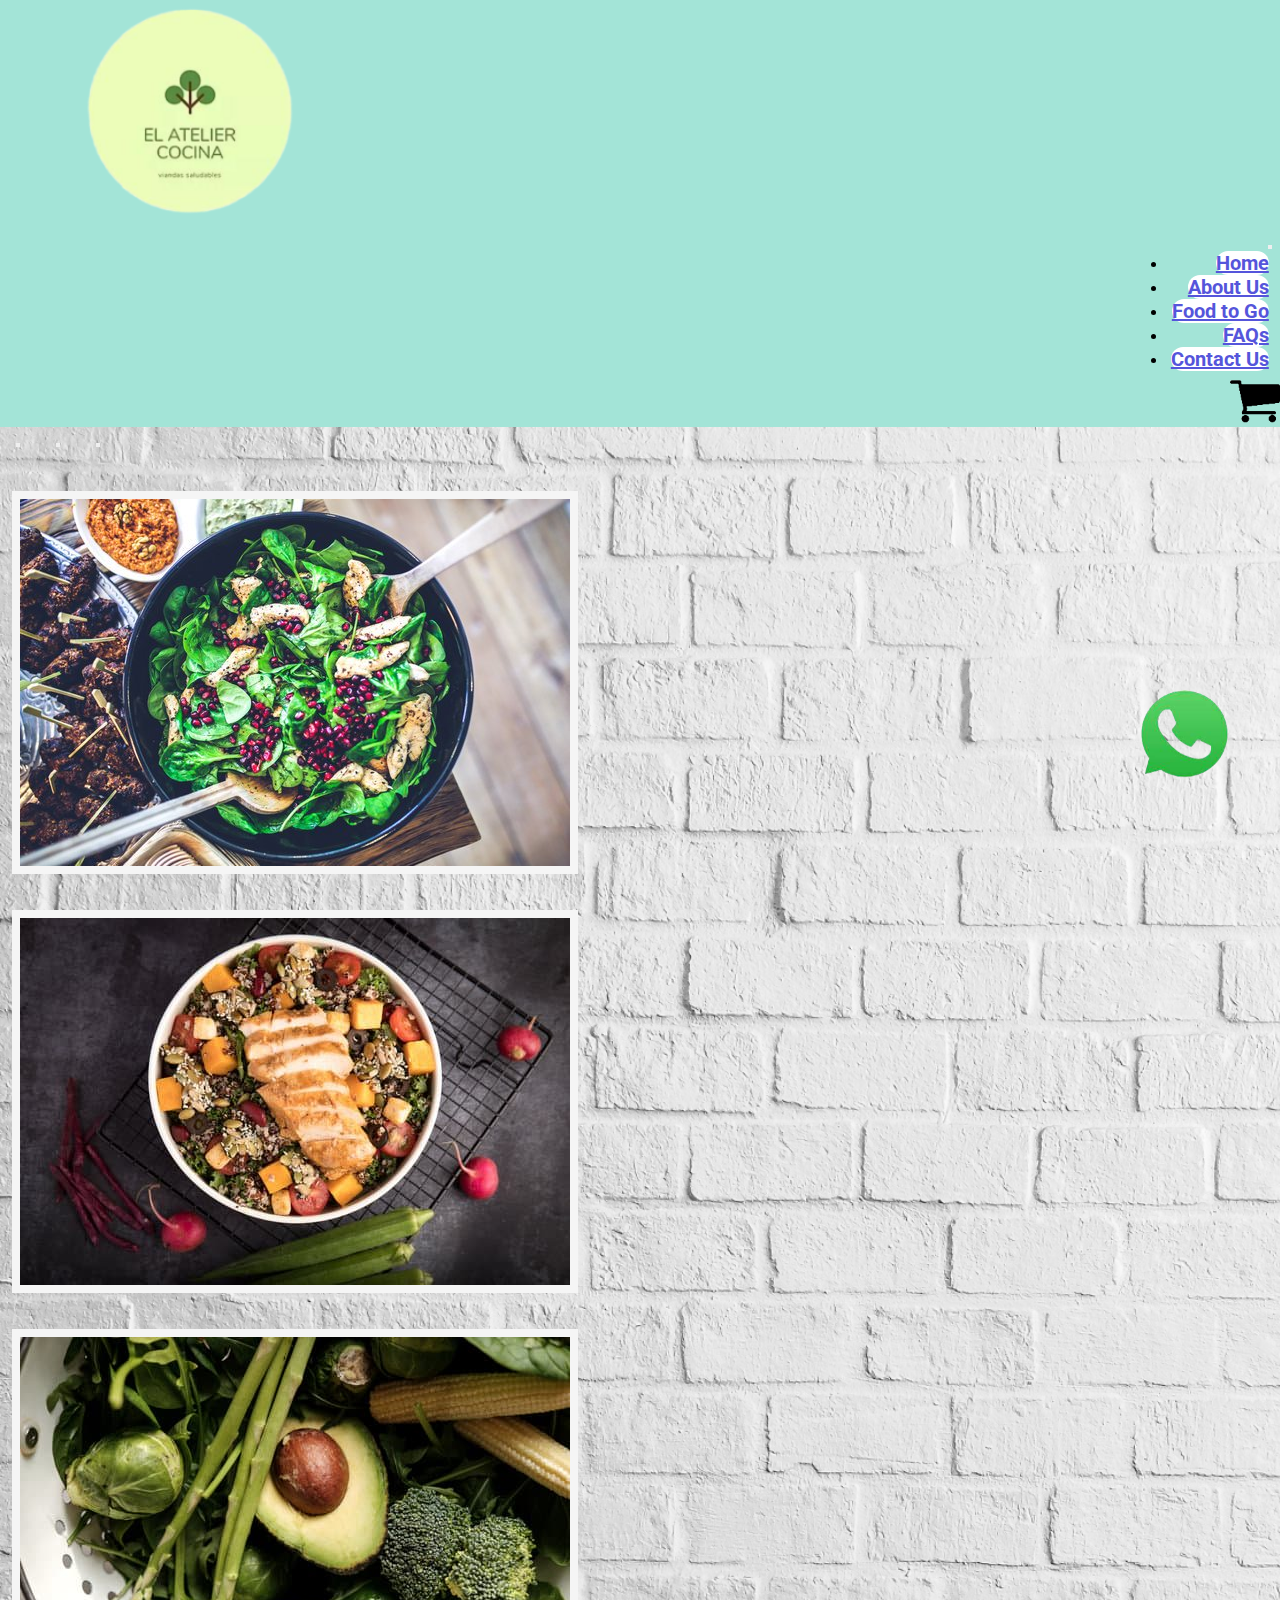
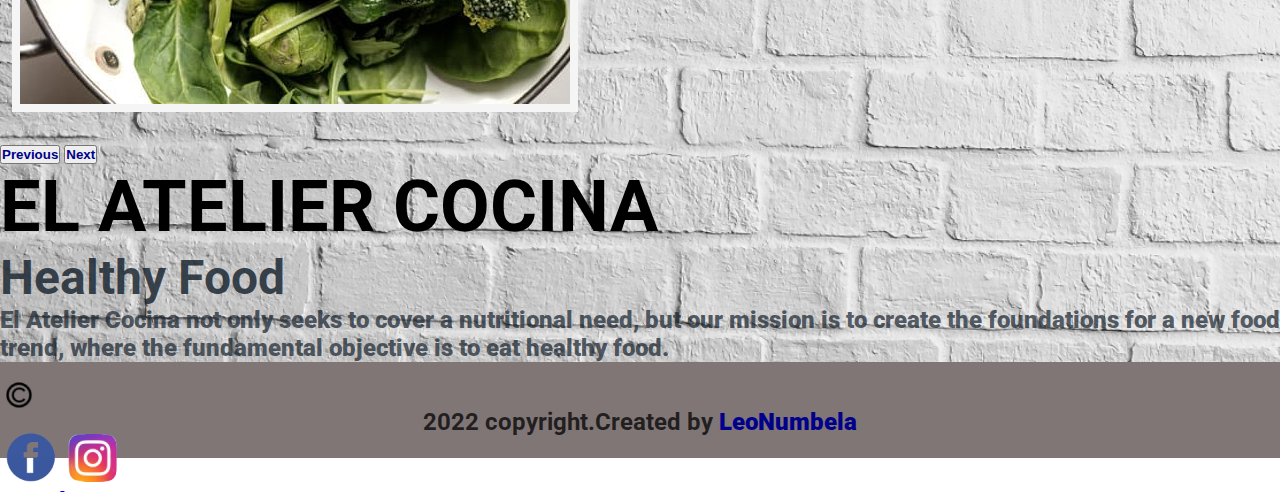
<file: index.html>
<!DOCTYPE html>
<html lang="en">
<head>
    <meta charset="UTF-8">
    <meta http-equiv="X-UA-Compatible" content="IE=edge">
    <meta name="viewport" content="width=device-width, initial-scale=1.0">

    <!--Link de bootstrap-->
    <link href="https://cdn.jsdelivr.net/npm/bootstrap@5.1.3/dist/css/bootstrap.min.css" rel="stylesheet" integrity="sha384-1BmE4kWBq78iYhFldvKuhfTAU6auU8tT94WrHftjDbrCEXSU1oBoqyl2QvZ6jIW3" crossorigin="anonymous">

    <!--link a CSS-->    
    <link rel="stylesheet" href="css/main.css ">

    <!--link de Tipografias--> 
    <link rel="preconnect" href="https://fonts.googleapis.com">
    <link rel="preconnect" href="https://fonts.gstatic.com" crossorigin>
    <link href="https://fonts.googleapis.com/css2?family=Roboto&display=swap" rel="stylesheet">

    <!--Animacion Logo-->
    <link rel="stylesheet" href="https://cdnjs.cloudflare.com/ajax/libs/animate.css/4.1.1/animate.min.css"/>

    <!--Nombre de la pestana del navegador-->
    <title>el Atelier Cocina Home</title>
</head>

<body> 
    <div class="contenedorIndex">
        
        <header>
            <!--logo de la tienda + btm al index-->
            <section class="propLogo">
                <div class="container-fluid">
                    <div class="row">
                        <a class="col-12" href="index.html">
                        <img src="img/Logo 200px.png" alt="Logo marca" class="animate__animated animate__heartBeat">
                        </a>
                    </div>
                </div>
            </section>
            <!--Menu de navegacion + stick-->
            <div class="container-fluid contenedorNavbar">
                <div class="row d-flex">
                    <div class="col-11">
                        <nav class="navbar navbar-expand-md navbar-light menuHeader">
                            <button class="navbar-toggler" type="button" data-bs-toggle="collapse" data-bs-target="#navbarSupportedContent" aria-controls="navbarSupportedContent" aria-expanded="false" aria-label="Toggle navigation">
                                <span class="navbar-toggler-icon"></span>
                            </button>
                            <div class="collapse navbar-collapse" id="navbarSupportedContent">
                                <ul class="navbar-nav col-md-12">
                                    <li class="nav-item ">
                                        <a class="nav-link active" aria-current="page" href="index.html">Home</a>
                                    </li>
                                    <li class="nav-item">
                                        <a class="nav-link active" aria-current="page" href="pages/aboutUs.html">About Us</a>
                                    </li>
                                    </li>
                                    <li class="nav-item">
                                        <a class="nav-link active" aria-current="page" href="pages/foodToGo.html">Food to Go</a>
                                    </li>
                                    <li class="nav-item">
                                        <a class="nav-link active" aria-current="page" href="pages/faq.html">FAQs</a>
                                    </li>
                                    <li class="nav-item">
                                        <a class="nav-link active" aria-current="page" href="pages/contacUs.html">Contact Us</a>
                                    </li>
                                </ul>
                            </div>
                        </nav>
                    </div>  
                    <!--carrito de compras-->
                    <div class="col-1 headerChart d-flex">  
                        <img src="img/Cart-black-75px-transformed.png" alt="carrito de compras" >
                    </div>
                </div>
            </div> 
        </header>
    
        <main>
            <div class="contMainIndex"> 
                <section>
                    <!-- nuevo carrusel bootstrap-->
                    <div id="carouselExampleIndicators" class="carousel slide" data-bs-ride="carousel">
                        <div class="carousel-indicators">
                            <button type="button" data-bs-target="#carouselExampleIndicators" data-bs-slide-to="0" class="active" aria-current="true" aria-label="Slide 1"></button>
                            <button type="button" data-bs-target="#carouselExampleIndicators" data-bs-slide-to="1" aria-label="Slide 2"></button>
                            <button type="button" data-bs-target="#carouselExampleIndicators" data-bs-slide-to="2" aria-label="Slide 3"></button>
                        </div>
                        <div class="d-flex justify-content-center">
                            <div class="carousel-inner contenedorCarrusel">
                                <div class="carousel-item active" data-bs-interval="3000">
                                    <img src="img/carrusel A.jpg" class="d-block w-100" alt="desayuno saludable">
                                </div>
                                <div class="carousel-item" data-bs-interval="3000">
                                    <img src="img/carrusel b.jpg" class="d-block w-100" alt="viandas listas para retirar">
                                </div>
                                <div class="carousel-item" data-bs-interval="3000">
                                    <img src="img/carrusel c.jpg" class="d-block w-100" alt="ensalada saludable">
                                </div>
                            </div>
                        </div>
                        <button class="carousel-control-prev" type="button" data-bs-target="#carouselExampleIndicators" data-bs-slide="prev">
                            <span class="carousel-control-prev-icon" aria-hidden="true"></span>
                            <span class="visually-hidden">Previous</span>
                        </button>
                        <button class="carousel-control-next" type="button" data-bs-target="#carouselExampleIndicators" data-bs-slide="next">
                            <span class="carousel-control-next-icon" aria-hidden="true"></span>
                            <span class="visually-hidden">Next</span>
                        </button>
                    </div>                  
                </section> 
                
                <section>
                    <!--Detalle de titulo/subtitulo y texto-->
                    <div class="container-fuid text-center">
                        <div class="row propSection1">
                            <h1 class="editHead col-12 pt-1 pb-1 fw-bold">EL ATELIER COCINA</h1>
                        </div>
                        <div class="row propSection1">
                            <h2 class="editSubt col-12 pb-1 pb-3 fw-bold">Healthy Food</h2>
                        </div>
                        <div class="row propSection1">
                            <p class="editP col-6 pb-5 fw-bold text-center mx-auto">
                            El Atelier Cocina not only seeks to cover a nutritional need, but our mission is to create the foundations for a new food trend, where the fundamental objective is to eat healthy food.
                            </p>
                        </div>
                    </div>
                </section>

                <section>
                    <!--Logo Whatsapp + fixed replicado en todos los html-->
                   <div class="container-fluid">
                        <div class="row">
                            <div class="col-12 editWs">
                                <img class="wsAnime" src="img/wsap-transformed.png" alt="logo de WSap">
                            </div>
                        </div>
                   </div>
                </section>
            </div>
        </main>

        <footer class="container-fluid">
            <!--imagen derechos reservados-->    
            <div class="row">
                <div class="col-xs-12 col-md-2 footerC d-flex">  
                    <img src="img/derechos sin fondo 50px.png" alt="Logo de los derechos de autor C">
                </div>
                <!--Detalle de derechos reservados--> 
                <div class="col-xs-12 col-md-8 footerText">    
                    <h3>2022 copyright.</h3> 
                    <h3> Created by <span>LeoNumbela</span></h3> 
                </div>
                <!--Logo de las redes con enlaces absolutos-->
                <div class="col-xs-12 col-md-2 footerRedes text-center">
                    <a href="https://www.facebook.com/elateliercocina" target="blank">
                     <img class="sideF" src="img/face-transformed 75px.png" alt=" logo de facebook">
                    </a>
                    <a href="https://www.instagram.com/el_atelier_cocina" target="blank">
                     <img class="sideI" src="img/inst-transformed-75px-transformed.png" alt="logo de instagram">
                    </a>
                </div>
            </div>
        </footer> 

    </div>
    
    <!--Link de Js-->
    <script src="https://cdn.jsdelivr.net/npm/bootstrap@5.1.3/dist/js/bootstrap.bundle.min.js" integrity="sha384-ka7Sk0Gln4gmtz2MlQnikT1wXgYsOg+OMhuP+IlRH9sENBO0LRn5q+8nbTov4+1p" crossorigin="anonymous"></script>

</body>
</html>
</file>
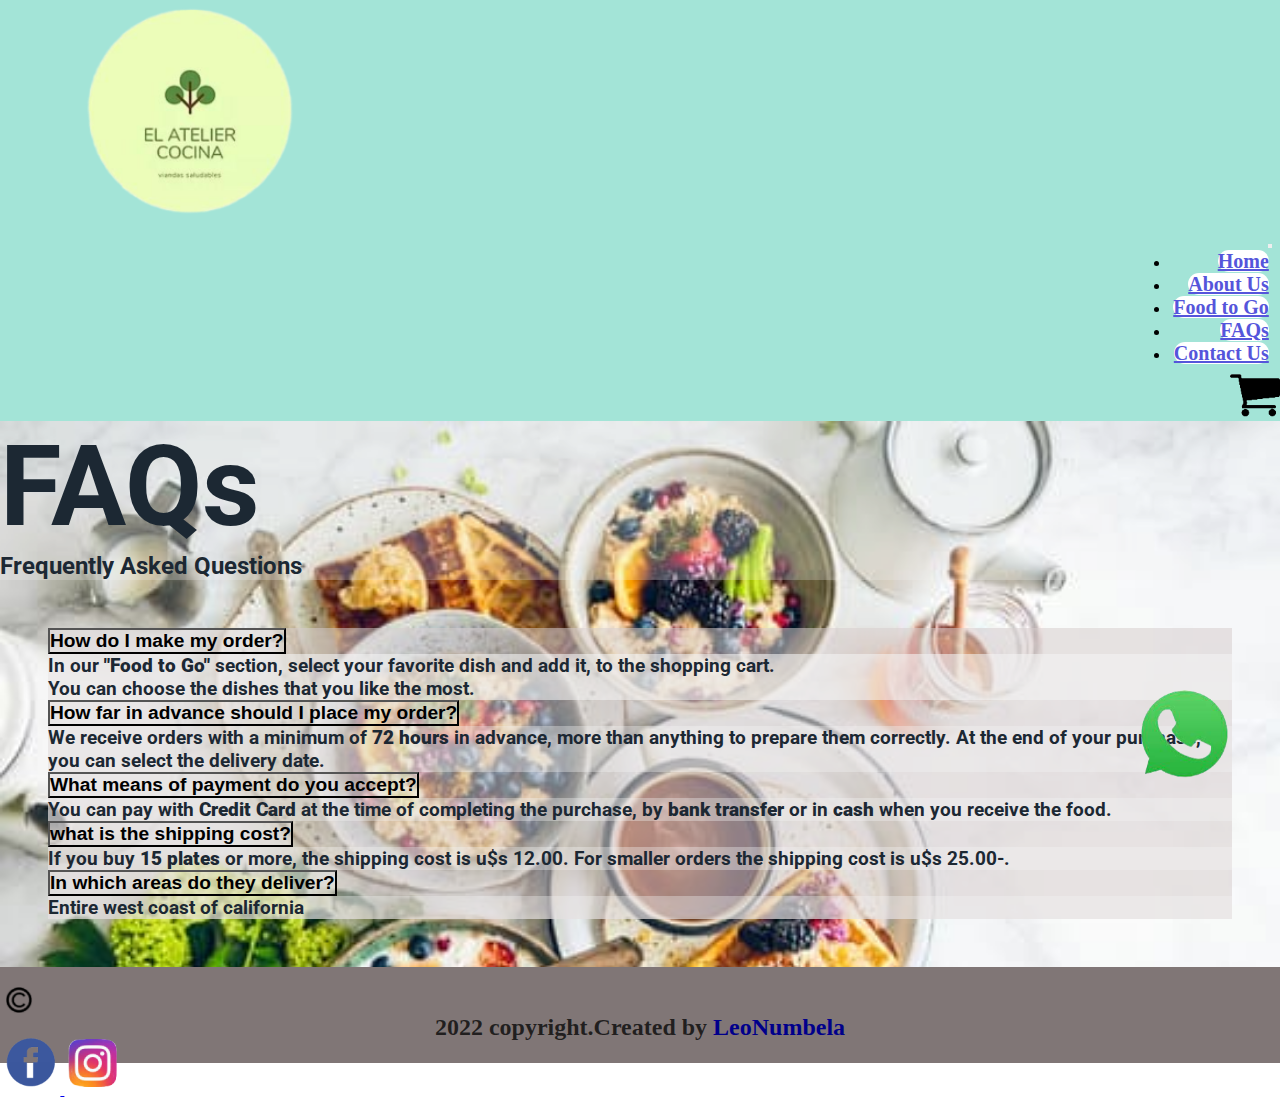
<file: pages/faq.html>
<!DOCTYPE html>
<html lang="en">
<head>
    <meta charset="UTF-8">
    <meta http-equiv="X-UA-Compatible" content="IE=edge">
    <meta name="viewport" content="width=device-width, initial-scale=1.0">

    <!--Link de bootstrap-->
    <link href="https://cdn.jsdelivr.net/npm/bootstrap@5.1.3/dist/css/bootstrap.min.css" rel="stylesheet" integrity="sha384-1BmE4kWBq78iYhFldvKuhfTAU6auU8tT94WrHftjDbrCEXSU1oBoqyl2QvZ6jIW3" crossorigin="anonymous">

    <!--Link a Css-->
    <link rel="stylesheet" href="../css/main.css">

    <!--link de Tipografias--> 
    <link rel="preconnect" href="https://fonts.googleapis.com">
    <link rel="preconnect" href="https://fonts.gstatic.com" crossorigin>
    <link href="https://fonts.googleapis.com/css2?family=Roboto&display=swap" rel="stylesheet">

    <!--Animacion Logo-->
    <link rel="stylesheet" href="https://cdnjs.cloudflare.com/ajax/libs/animate.css/4.1.1/animate.min.css"/>

    <!--Nombre de la pestana del navegador-->
    <title>FAQ</title>
</head>

<body>
    <div class="contenedorFaq">
        <header>
            <!--logo de la tienda + btm al index-->
            <section class="propLogo">
                <div class="container-fluid">
                    <div class="row">
                        <a class="col-12" href="../index.html">
                        <img src="../img/Logo 200px.png" alt="Logo marca" class="animate__animated animate__heartBeat">
                        </a>
                    </div>
                </div>
            </section>

            <!--Menu de navegacion + stick-->
            <div class="container-fluid contenedorNavbar">
                <div class="row d-flex">
                    <div class="col-11">
                        <nav class="navbar navbar-expand-md navbar-light menuHeader">
                            <button class="navbar-toggler" type="button" data-bs-toggle="collapse" data-bs-target="#navbarSupportedContent" aria-controls="navbarSupportedContent" aria-expanded="false" aria-label="Toggle navigation">
                                <span class="navbar-toggler-icon"></span>
                            </button>
                            <div class="collapse navbar-collapse" id="navbarSupportedContent">
                                <ul class="navbar-nav col-md-12">
                                    <li class="nav-item ">
                                        <a class="nav-link active" aria-current="page" href="../index.html">Home</a>
                                    </li>
                                    <li class="nav-item">
                                        <a class="nav-link active" aria-current="page" href="aboutUs.html">About Us</a>
                                    </li>
                                    </li>
                                    <li class="nav-item">
                                        <a class="nav-link active" aria-current="page" href="foodToGo.html">Food to Go</a>
                                    </li>
                                    <li class="nav-item">
                                        <a class="nav-link active" aria-current="page" href="faq.html">FAQs</a>
                                    </li>
                                    <li class="nav-item">
                                        <a class="nav-link active" aria-current="page" href="contacUs.html">Contact Us</a>
                                    </li>
                                </ul>
                            </div>
                        </nav>
                    </div>
                    <!--carrito de compras-->
                    <div class="col-1 headerChart d-flex">  
                        <img src="../img/Cart-black-75px-transformed.png" alt="carrito de compras" >
                    </div>
                </div>
            </div> 
        </header>
        
        <div class="contMainFaqs">
            <main>
                <div class="container-fluid">
                    <!--titulo cabecera -->
                    <div class="row text-center">
                        <h1 class="col-md-12 tituloFaqs fw-bold p-5">FAQs</h1>
                    </div>
                    <!--subtitulo -->
                    <div class="row text-center" >
                        <h2 class="col-md-12 subFaqs fw-bold fs-1">Frequently Asked Questions</h2>
                    </div>
                </div>
            </main> 

            <section class="section2">
                <!--preguntas Frecuentes-->
                <div. class="container-fluid mb-5">
                    <div class="row justify-content-center">
                        <div class=" col-10 col-sm-9 col-md-8">
                            
                            <div class="accordion" id="accordionExample">
                                <div class="accordion-item estilosAcordion">
                                    <h3 class="accordion-header" >
                                        <button class="accordion-button estiloTextoAcord" type="button" data-bs-toggle="collapse" data-bs-target="#collapseOne" aria-expanded="true" aria-controls="collapseOne">
                                            How do I make my order?
                                        </button>
                                    </h3>
                                    <div id="collapseOne" class="accordion-collapse collapse estiloTextoAcord"  aria-labelledby="headingOne"data-bs-parent="#accordionExample">
                                        <div class="accordion-body estiloTextoAcord">
                                        <p>In our <strong>"Food to Go"</strong> section, select your favorite dish and add it, to the shopping cart.</p>
                                        <p>You can choose the dishes that you like the most.</p>
                                        </div>
                                    </div>
                                </div>
                                <div class="accordion-item estilosAcordion">
                                    <h3 class="accordion-header" id="headingTwo">
                                        <button class="accordion-button collapsed estiloTextoAcord" type="button" data-bs-toggle="collapse" data-bs-target="#collapseTwo" aria-expanded="false" aria-controls="collapseTwo">
                                            How far in advance should I place my order?
                                        </button>
                                    </h3>
                                    <div id="collapseTwo" class="accordion-collapse collapse" aria-labelledby="headingTwo" data-bs-parent="#accordionExample">
                                        <div class="accordion-body estiloTextoAcord">
                                            <p>We receive orders with a minimum of<strong> 72 hours</strong> in advance, more than anything to prepare them correctly. At the end of your purchase, you can select the delivery date.</p>
                                        </div>
                                    </div>
                                </div>
                                <div class="accordion-item estilosAcordion">
                                    <h3 class="accordion-header" id="headingThree">
                                        <button class="accordion-button collapsed estiloTextoAcord" type="button" data-bs-toggle="collapse" data-bs-target="#collapseThree" aria-expanded="false" aria-controls="collapseThree">
                                        What means of payment do you accept?
                                        </button>
                                    </h3>
                                    <div id="collapseThree" class="accordion-collapse collapse" aria-labelledby="headingThree"data-bs-parent="#accordionExample">
                                        <div class="accordion-body estiloTextoAcord">
                                            <p> You can pay with <strong>Credit Card </strong>at the time of completing the purchase, by <strong>bank transfer</strong> or in<strong> cash </strong> when you receive the food.</p>
                                        </div>
                                    </div>
                                </div>
                                <div class="accordion-item estilosAcordion">
                                    <h3 class="accordion-header" >
                                        <button class="accordion-button estiloTextoAcord" type="button" data-bs-toggle="collapse" data-bs-target="#collapseFour" aria-expanded="true" aria-controls="collapseFour">
                                            what is the shipping cost?
                                        </button>
                                    </h3>
                                    <div id="collapseFour" class="accordion-collapse collapse"  aria-labelledby="headingFour"data-bs-parent="#accordionExample">
                                        <div class="accordion-body estiloTextoAcord">
                                        <p>If you buy <strong>15 plates</strong> or more, the shipping cost is u$s 12.00.
                                        For smaller orders the shipping cost is u$s 25.00-.</p>
                                        </div>
                                    </div>
                                </div>
                                <div class="accordion-item estilosAcordion">
                                    <h3 class="accordion-header" >
                                        <button class="accordion-button estiloTextoAcord" type="button" data-bs-toggle="collapse" data-bs-target="#collapseFive" aria-expanded="true" aria-controls="collapseFive">
                                            In which areas do they deliver?
                                        </button>
                                    </h3>
                                    <div id="collapseFive" class="accordion-collapse collapse"  aria-labelledby="headingFive"data-bs-parent="#accordionExample">
                                        <div class="accordion-body estiloTextoAcord">
                                        <p>Entire west coast of california</p>
                                        </div>
                                    </div>
                                </div>
                            </div>
                        </div>
                    </div>
                </div>
            </section>
            
            <section>
                <!--Logo Whatsapp + fixed replicado en todos los html-->
                <div class="container-fluid">
                    <div class="row">
                        <div class="col-12 editWs">
                            <img class="wsAnime" src="../img/wsap-transformed.png" alt="logo de WSap">
                        </div>
                    </div>
                </div>
            </section>
        </div>
        
        <footer class="container-fluid">
            <!--imagen derechos reservados-->    
            <div class="row">
                <div class="col-xs-12 col-md-2 footerC d-flex">  
                    <img src="../img/derechos sin fondo 50px.png" alt="Logo de los derechos de autor C">
                </div>
                <!--Detalle de derechos reservados--> 
                <div class="col-xs-12 col-md-8 footerText">    
                    <h3>2022 copyright.</h3> 
                    <h3> Created by <span>LeoNumbela</span></h3> 
                </div>
                <!--Logo de las redes con enlaces absolutos-->
                <div class="col-xs-12 col-md-2 footerRedes text-center">
                    <a href="https://www.facebook.com/elateliercocina" target="blank">
                     <img class="sideF" src="../img/face-transformed 75px.png" alt=" logo de facebook">
                    </a>
                    <a href="https://www.instagram.com/el_atelier_cocina" target="blank">
                     <img class="sideI" src="../img/inst-transformed-75px-transformed.png" alt="logo de instagram">
                    </a>
                </div>
            </div>
        </footer>
        
    </div>

    <!--Link de Js-->
    <script src="https://cdn.jsdelivr.net/npm/bootstrap@5.1.3/dist/js/bootstrap.bundle.min.js" integrity="sha384-ka7Sk0Gln4gmtz2MlQnikT1wXgYsOg+OMhuP+IlRH9sENBO0LRn5q+8nbTov4+1p" crossorigin="anonymous">
    </script>
</body>
</html>
</file>
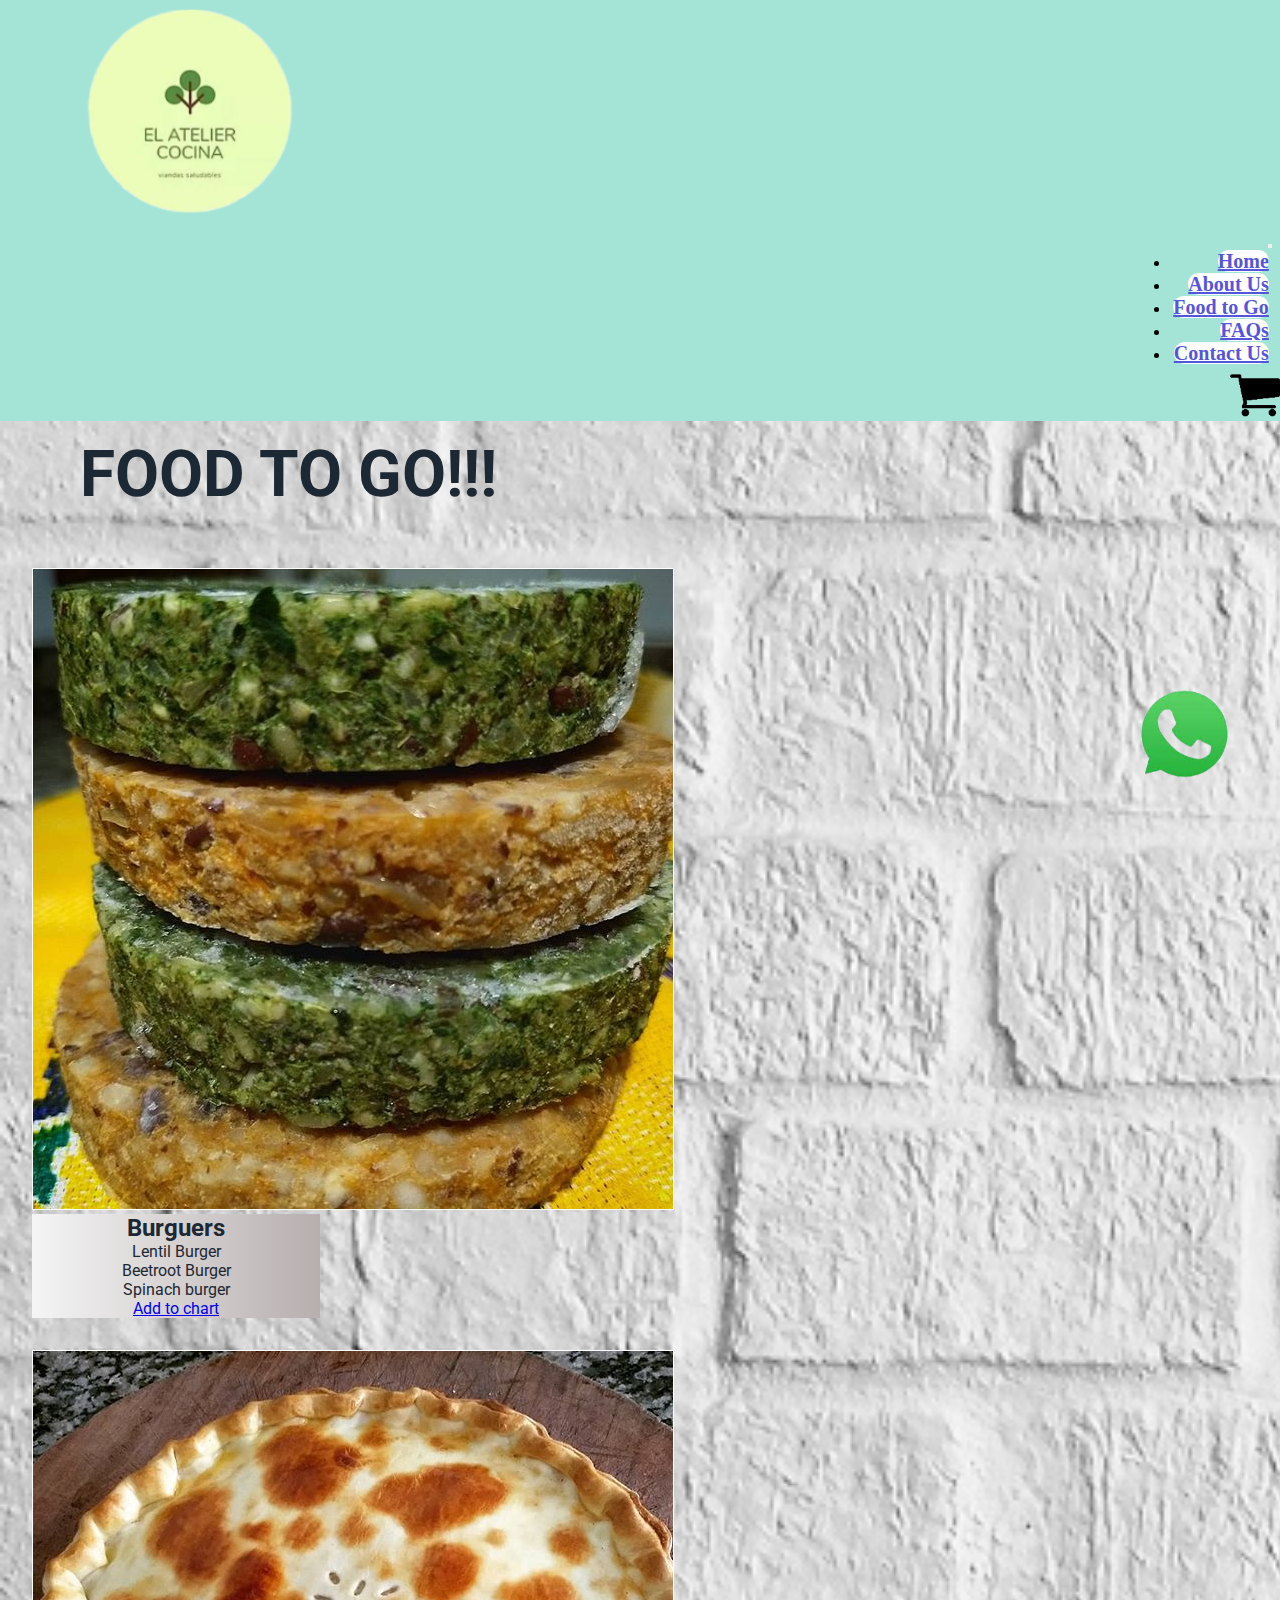
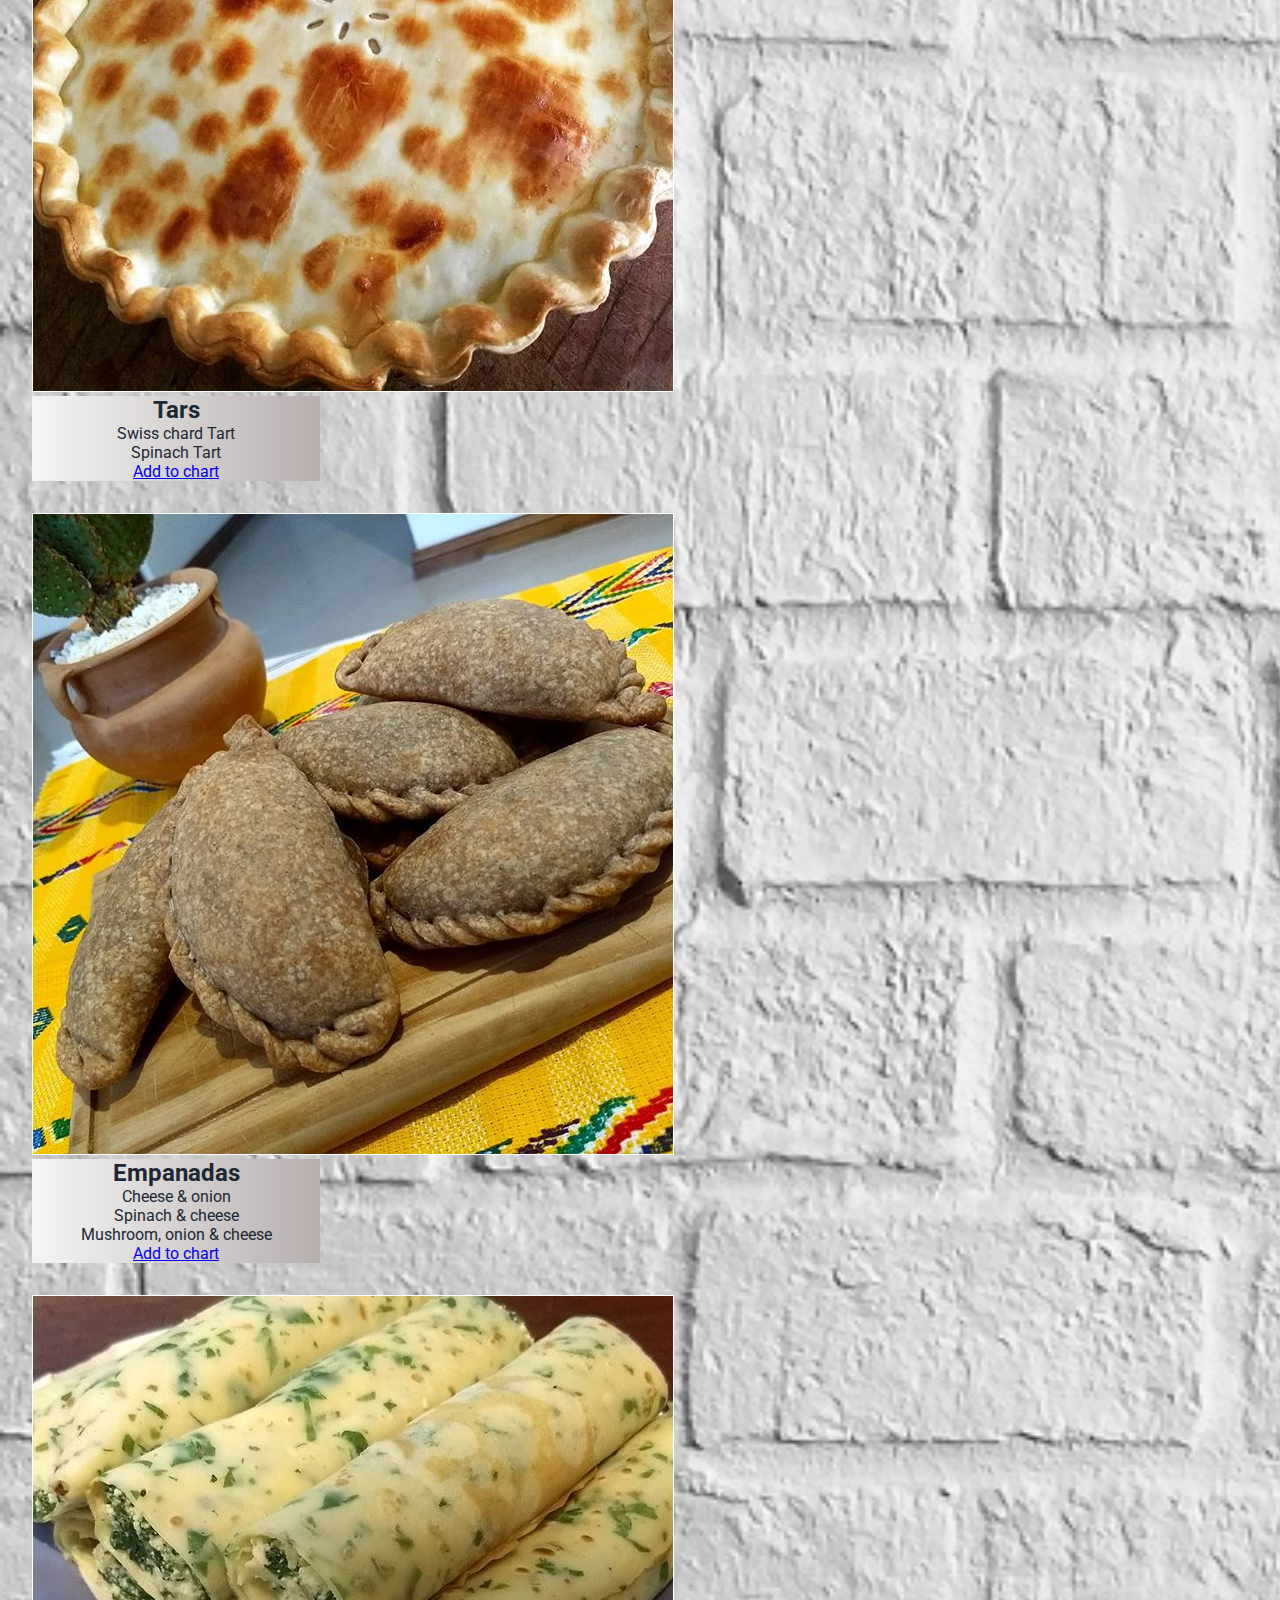
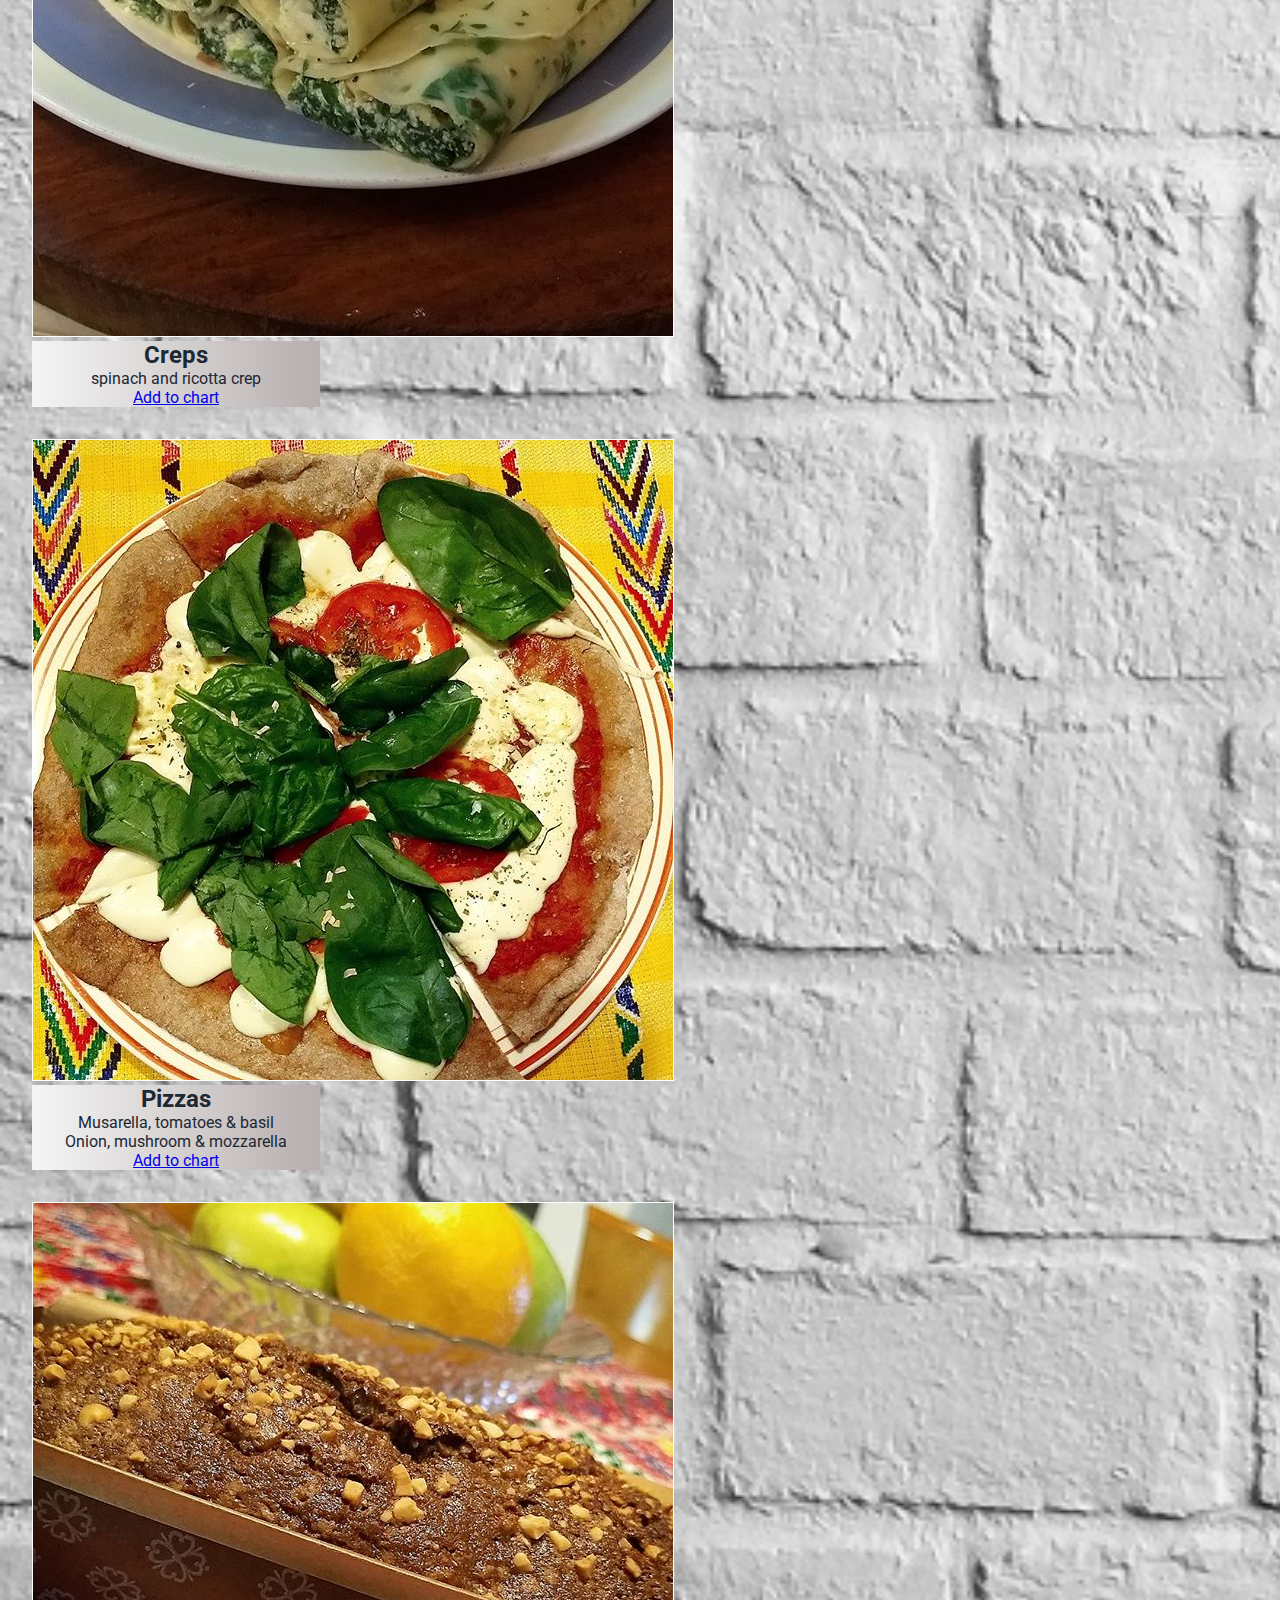
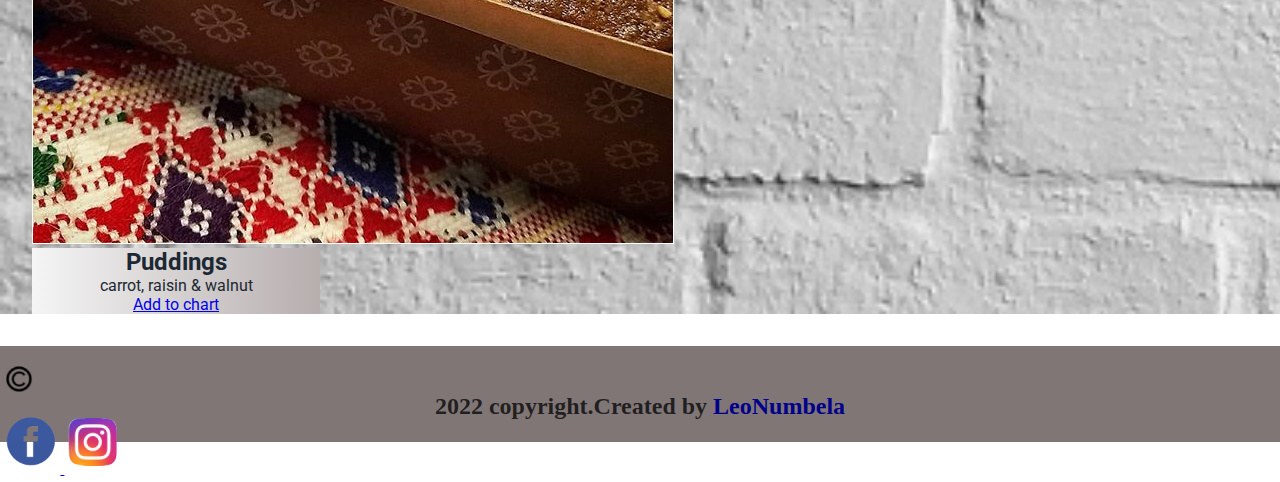
<file: pages/foodToGo.html>
<!DOCTYPE html>
<html lang="en">
<head>
    <meta charset="UTF-8">
    <meta http-equiv="X-UA-Compatible" content="IE=edge">
    <meta name="viewport" content="width=device-width, initial-scale=1.0">

    <!--Link de bootstrap-->
    <link href="https://cdn.jsdelivr.net/npm/bootstrap@5.1.3/dist/css/bootstrap.min.css" rel="stylesheet" integrity="sha384-1BmE4kWBq78iYhFldvKuhfTAU6auU8tT94WrHftjDbrCEXSU1oBoqyl2QvZ6jIW3" crossorigin="anonymous">

    <!--Link a Css-->
    <link rel="stylesheet" href="../css/main.css">

    <!--link de Tipografias--> 
    <link rel="preconnect" href="https://fonts.googleapis.com">
    <link rel="preconnect" href="https://fonts.gstatic.com" crossorigin>
    <link href="https://fonts.googleapis.com/css2?family=Roboto&display=swap" rel="stylesheet">

    <!--Animacion Logo-->
    <link rel="stylesheet" href="https://cdnjs.cloudflare.com/ajax/libs/animate.css/4.1.1/animate.min.css"/>
    
    <!--Nombre de la pestana del navegador-->
    <title>Food to Go</title>
</head>

<body>
    <div class="contenedorFtg">
        <header>
            <!--logo de la tienda + btm al index-->
            <section class="propLogo">
                <div class="container-fluid">
                    <div class="row">
                        <a class="col-12" href="../index.html">
                        <img src="../img/Logo 200px.png" alt="Logo marca" class="animate__animated animate__heartBeat">
                        </a>
                    </div>
                </div>
            </section>

            <!--Menu de navegacion + stick-->
            <div class="container-fluid contenedorNavbar">
                <div class="row d-flex">
                    <div class="col-11">
                        <nav class="navbar navbar-expand-md navbar-light menuHeader">
                            <button class="navbar-toggler" type="button" data-bs-toggle="collapse" data-bs-target="#navbarSupportedContent" aria-controls="navbarSupportedContent" aria-expanded="false" aria-label="Toggle navigation">
                                <span class="navbar-toggler-icon"></span>
                            </button>
                            <div class="collapse navbar-collapse" id="navbarSupportedContent">
                                <ul class="navbar-nav col-md-12">
                                    <li class="nav-item ">
                                        <a class="nav-link active" aria-current="page" href="../index.html">Home</a>
                                    </li>
                                    <li class="nav-item">
                                        <a class="nav-link active" aria-current="page" href="aboutUs.html">About Us</a>
                                    </li>
                                    </li>
                                    <li class="nav-item">
                                        <a class="nav-link active" aria-current="page" href="foodToGo.html">Food to Go</a>
                                    </li>
                                    <li class="nav-item">
                                        <a class="nav-link active" aria-current="page" href="faq.html">FAQs</a>
                                    </li>
                                    <li class="nav-item">
                                        <a class="nav-link active" aria-current="page" href="contacUs.html">Contact Us</a>
                                    </li>
                                </ul>
                            </div>
                        </nav>
                    </div>
                    <!--carrito de compras-->
                    <div class="col-1 headerChart d-flex">  
                        <img src="../img/Cart-black-75px-transformed.png" alt="carrito de compras" >
                    </div>
                </div>
            </div> 
        </header>
        
        <div class="contMainFtg">
            <main>
                <!--titulo cabecera -->
                <div class="container-fluid">
                    <div class="row text-center">
                        <h1 class="col-md-12 fw-bold pt-5 ps-5 tituloFtg">FOOD TO GO!!!</h1>
                    </div>
                </div>
            </main>

            <!--Nueva section cards de productos-->
            <section>
                <div class="container-fluid">
                    <div class="row  justify-content-md-evenly ubicCard" >
                        <div class="card col-4" style="width: 18rem;">
                            <img src="../img/hamburger.jpg" class="card-img-top" alt="Hamburguesas">
                            <div class="card-body estiloCard">
                                <h2 class="card-title">Burguers</h2>
                                <p class="card-text">Lentil Burger</p>
                                <p class="card-text">Beetroot Burger</p>
                                <p class="card-text">Spinach burger</p>
                                <a href="#" class="btn btn-primary">Add to chart</a>
                            </div>
                        </div>
                        <div class="card  col-4" style="width: 18rem;">
                            <img src="../img/la tarta.jpg" class="card-img-top" alt="Tartas">
                            <div class="card-body estiloCard">
                                <h2 class="card-title">Tars</h2>
                                <p class="card-text">Swiss chard Tart</p>
                                <p class="card-text">Spinach Tart</p>
                                <a href="#" class="btn btn-primary">Add to chart</a>
                            </div>
                        </div>
                        <div class="card col-4" style="width: 18rem;">
                            <img src="../img/las empanadas.jpg" class="card-img-top" alt="Empanadas de masa integral">
                            <div class="card-body estiloCard">
                                <h2 class="card-title">Empanadas</h2>
                                <p class="card-text">Cheese & onion </p>
                                <p class="card-text">Spinach & cheese </p>
                                <p class="card-text">Mushroom, onion & cheese</p>
                                <a href="#" class="btn btn-primary">Add to chart</a>
                            </div>
                        </div>
                    </div>
                
                    <div class="row justify-content-evenly ubicCard" >
                        <div class="card col-4" style="width: 18rem;">
                            <img src="../img/los creps.jpg" class="card-img-top" alt="Creps rellenos de ricotta">
                            <div class="card-body estiloCard">
                                <h2 class="card-title">Creps</h2>
                                <p class="card-text">spinach and ricotta crep </p>
                                <a href="#" class="btn btn-primary">Add to chart</a>
                            </div>
                        </div>
                        <div class="card col-4" style="width: 18rem;">
                            <img src="../img/la pizza.jpg" class="card-img-top" alt="Pizzas de Harina integral">
                            <div class="card-body estiloCard">
                                <h2 class="card-title">Pizzas</h2>
                                <p class="card-text">Musarella, tomatoes & basil</p>
                                <p class="card-text">Onion, mushroom & mozzarella</p>
                                <a href="#" class="botonesFtg btn btn-primary">Add to chart</a>
                            </div>
                        </div>
                        <div class="card col-4" style="width: 18rem;">
                            <img src="../img/el pudding.jpg" class="card-img-top" alt="Budines de masa integral">
                            <div class="card-body estiloCard">
                                <h2 class="card-title">Puddings</h2>
                                <p class="card-text">carrot, raisin & walnut</p>
                                <a href="#" class="btn btn-primary">Add to chart</a>
                            </div>
                        </div>
                    </div>
            </section> 

            <section>
                <!--Logo Whatsapp + fixed replicado en todos los html-->
               <div class="container-fluid">
                    <div class="row">
                        <div class="col-12 editWs">
                            <img class="wsAnime" src="../img/wsap-transformed.png" alt="logo de WSap">
                        </div>
                    </div>
               </div>
            </section>
        </div>

        <footer class="container-fluid">
            <!--imagen derechos reservados-->    
            <div class="row">
                <div class="col-xs-12 col-md-2 footerC d-flex">  
                    <img src="../img/derechos sin fondo 50px.png" alt="Logo de los derechos de autor C">
                </div>
                <!--Detalle de derechos reservados--> 
                <div class="col-xs-12 col-md-8 footerText">    
                    <h3>2022 copyright.</h3> 
                    <h3> Created by <span>LeoNumbela</span></h3> 
                </div>
                <!--Logo de las redes con enlaces absolutos-->
                <div class="col-xs-12 col-md-2 footerRedes text-center">
                    <a href="https://www.facebook.com/elateliercocina" target="blank">
                     <img class="sideF" src="../img/face-transformed 75px.png" alt=" logo de facebook">
                    </a>
                    <a href="https://www.instagram.com/el_atelier_cocina" target="blank">
                     <img class="sideI" src="../img/inst-transformed-75px-transformed.png" alt="logo de instagram">
                    </a>
                </div>
            </div>
        </footer> 
       
    </div>

    <!--Link de Js-->
    <script src="https://cdn.jsdelivr.net/npm/bootstrap@5.1.3/dist/js/bootstrap.bundle.min.js" integrity="sha384-ka7Sk0Gln4gmtz2MlQnikT1wXgYsOg+OMhuP+IlRH9sENBO0LRn5q+8nbTov4+1p" crossorigin="anonymous"></script>
</body>
</html>
</file>
<file: css/main.css>
/*Reset*/
  *{
      margin: 0;
      padding: 0;
   }
   
   /*----Propiedades  header----*/
   /*---Version Mobile 576px---*/
   body .contenedorIndex{
      font-family: 'Roboto', sans-serif;
   }
   header{
      background-color: #A3E4D7;
      position: sticky;
      top: 0;
      z-index: 3 !important;
   }
   /*Propiedades del logo*/
   .propLogo{
      text-align: center;
   }
   .propLogo img{
      width: 35%;
   }
   /*animacion del logo*/
   .propLogo img:hover{
      transform: scale(1.025);
      transition: 0.5s;
   }
   /*Propiedades Navbar*/
   .menuHeader{
      display:inline-block;
      padding: 0.5rem;
   }
   /*animacion del menu*/
   .menuHeader ul li:hover{
      background-color:#27c1f5;
      border-radius: 1.1rem;
      transform: scale(1.3);
      transform: translate(0.1rem, 0.1rem);
      box-shadow: 3px 3px rgb(51, 51, 51);
      transition: 0.5s;
   }
   /* sobre escribo Prop. button nav*/
   .nav-link{
      padding: 0;
      margin: 0;
   }
   /*Propiedades Nav*/
   .contenedorNavbar li a{
      font-size: 1rem;
      font-weight: bold;
      background-color: white;
      color: rgb(85, 85, 219) !important;
      margin: 0.2rem;
      border-radius: 1rem;
      text-align: center;
   }
   /*carro de compras*/
   .headerChart{
      justify-content: center;
      align-items: center;
   }
   .headerChart img{
      width: 35px;
   }
   .contenedorNavbar .row{
      margin: 0;
      padding: 0;
   }
   /*----cierre del Header----*/
   /*---version Mobile 576px---*/

/*-------------------------------------*/
   
   /*----Propiedades Footer----*/
   /*---Version Mobile 576px---*/
   footer{
      background-color: rgb(128, 118, 118);
   }
   /*Propiedades de "C"*/
   .footerC{
      justify-content: center;
      padding-top: 0.5rem; 
      padding-bottom: 0.25rem;
   }
   /*tamano de imagen legal "C"*/
   .footerC img{
      width: 5%;
   }
   /*color & size*/
   .footerText h3{
      color: rgba(24, 23, 22, 0.904);
      font-size: 1rem;
      line-height: 0.75rem;
      text-align: center;
   }
   /* detalle de linea*/
   span{
      color: darkblue;
      font-weight: bolder;
   }
   /*ubicacionde redes sociales*/
   .footerRedes img{
      padding-bottom: 0.5rem;
   }
   /*Face & Instagram size*/
   .sideF, .sideI{
      width: 7.5%;
      padding-left: 0.25rem;
      padding-right: 0.25rem;
   }
   /*Animacion logo Face*/
   .sideF:hover{
      transform: scale(1.2);
      transition: 0.5s;
   }
   /*Animacion Logo Inst*/
   .sideI:hover{
      transform: scale(1.2);
      transition: 0.5s;
   }
   /*----cierre Main-Footer----*/
   /*---version Mobile 576px---*/
   
/*-------------------------------------*/

   /*----Propiedades Main-index----*/
   /*---version Mobile 576px---*/
   .contMainIndex{
      background-image: url(../img/pared.jpg);
      background-size: cover;
   }
   /*Prop carrusel*/
   .contenedorCarrusel{
      max-height: 35%;
      max-width: 55%;
      margin: 0.75rem;
   }
   .contenedorCarrusel img{
      margin: 1rem 0rem;
      border: 0.5rem solid whitesmoke;
   }
   .carousel-indicators button{
      margin: 1rem;
   }
   .carousel-control-prev-icon, .carousel-control-next-icon{
      background-color: #777c818b;
   }
   .propSection1{
      margin-right: 0;
      padding-right: 0;
   }
   /*h1-h2-p*/
   .editHead{
      font-size: 2.25rem;
   }
   .editSubt{
      color:  #1c2833d8;
      font-size: 1.75rem;
   }
   .editP{
      color:  #1c2833d8;
      font-size: 0.75rem;
   }
   /*WS position fixed*/
   .editWs img{
      position: fixed;
      bottom: 7rem;
      right: 0;
      width: 20%;
   }
   /*Animacion en loop*/
   .wsAnime{
      animation-name: vive;
      animation-iteration-count: infinite;
      animation-duration: 5s;
   }
   @keyframes vive{
      0%{ transform: scale(1)}
      50%{ transform: scale(1.10)}
   }
   /*----cierre Main-index----*/
   /*---version Mobile 576px---*/

/*-------------------------------------*/
   
   /*----Propiedades Main-aboutUs----*/
   /*---Version Mobile 576px---*/
   .contMainAu{
      background-image: url(../img/index.fondo\ madera.jpg);
      background-size: cover;
      font-family: 'Roboto', sans-serif;
      color: #1C2833;
   }
   .section1Au, .section2Au{
      text-align: center;
   }
   .bioCorte{
      display: none;
   }
   .cardAu img{
      border-radius: 1rem;
   }
   .videoAu iframe{
      width: 100%;
      border: 1.5px solid black;
   }
   /*----cierre Main-About Us----*/
   /*---version Mobile 576px---*/
      
/*-------------------------------------*/

   /*----Propiedades  Main-FoodtoGo----*/
   /*---Version Mobile 576px---*/
   .contMainFtg{
      background-image: url(../img/pared.jpg);
      background-size: cover;
      font-family: 'Roboto', sans-serif;
      color: #1C2833;
   }
   /*titulo Ftg*/
   .tituloFtg h1{
      font-size: 2rem;
   }
   /*Prop Cards*/
   .ubicCard{
      justify-content: center;
   }
   .card{
      margin: 2rem;
      text-align: center;
      padding: 0;
   }
   .card img{
      border: 3.5px solid rgb(168, 164, 164);
   }
   .estiloCard{
      background-image: linear-gradient(to right, whitesmoke, rgb(183, 174, 174));
   }
   .card .btn:hover{
      transform: scale(1.1);
      box-shadow: 3px 3px #1C2833;
   }
   /*----cierre Main FoodtoGo----*/
   /*---version Mobile 576px---*/

/*-------------------------------------*/

   /*----Propiedades Main-Faqs----*/
   /*---Version Mobile 576px---*/
   .contMainFaqs{
      background-image: url(../img/philosophy\ \(2\).jpg);
      background-size: cover;
      font-family:'Roboto', sans-serif;
      color: #1C2833;
   }
   /*H1-H2*/
   .tituloFaqs{
      font-size: 5rem;
      background-color: rgba(245, 245, 245, 0.26);
   }
   .subFaqs{
      background-color: rgba(245, 245, 245, 0.26);
   }
   .section2{
      padding: 3rem;
   }
   /*Prop Acordion*/
   .estilosAcordion{
      background-color: rgba(214, 205, 205, 0.541);
   }
   .estiloTextoAcord{
      background-color:rgba(245, 245, 245, 0.356) !important;
      font-weight: bold;
   }

   /*----cierre Main-Faqs----*/
   /*---version Mobile 576px---*/

/*-------------------------------------*/

   /*----Propiedades Main-Contact Us----*/
   /*---Version Mobile 576px---*/
   .contenedorCu{
      background-image: url(../img/index.fondo\ madera.jpg);
      background-size: cover;
   } 
   .contSectionCu1 img{
      width: 10%;
   }
   .contSectionCu1 h3{
      font-size: 1rem;
   }
   .estilosForm{
      font-family:'Roboto', sans-serif;
      color: #1C2833;
      font-weight: bold;
      padding-left: 1rem;
   }
   .propBtnHome{
      padding: 0;
      margin: 0;
   }
   /*Animacion Botton back*/
   .backHomeCu img:hover{
      transform: scale(1.2);
   }
   .backHomeCu img{
      width: 15%;
      transition: 2s;
   }
   .backHomeCu p{
      color:rgb(53, 52, 52);
   }
   /*----cierre Main-Contact Us----*/
   /*---version Mobile 576px---*/

/*-----------------------------------------*/   

@media only screen and (min-width: 768px){

   /*----Propiedades  Header----*/
   /*---Todos los html---*/
   /*---version ipad/laptop 768px---*/
   
   /*Prop menu nuevo size*/
   .propLogo{
      text-align: left;
      margin-left: 5rem;
   }
   .propLogo img{
      width: 220px;
   }
   .contenedorNavbar{
      text-align: end;
   }
   .menuHeader{
      text-align: end;
   }
   .menuHeader li a{
      font-size: 1.25rem;
   }
   .headerChart img{
     width: 50px;
   }
   /*----Cierre  header----*/
   /*---version 768px---*/ 

   /*-------------------------------------*/

   /*----Propiedades  Footer----*/
   /*---todos los html---*/
   /*---version ipad/laptop 768px--*/ 

   /*prop Footer nuevo Size*/
   footer{
      height: 5rem;
      padding-top: 1rem;
   }
   .footerC{
      justify-content: center;
      align-items: center;
      padding: 0.25em;
   }
   .footerC img{
      width: 30px;
   }
   .footerText{
      display: flex;
      justify-content: center;
      align-items: center;
   }
   .footerText h3{
      font-size: 1.5rem;
      }
   .footerRedes{
      justify-content: end;
      
      Padding: 0.25rem 0.15rem;
   }
   .footerRedes img{
      width: 50px;
   }
   /*----Cierre  Footer----*/
   /*---version 768px---*/

   /*-------------------------------------*/
      
   /*----Propiedades Main-Index----*/
   /*---version ipad/laptop 768px---*/
   .editHead{
      font-size: 4.5rem;
   }
   .editSubt{
      color:  #1c2833d8;
      font-size: 3rem;
   }
   .editP{
      color: #1c2833be;
      font-size: 1.5rem;
      font-weight: 900;
   }
   /*WS position fixed*/
   .editWs img{
      width: 15%;
   }
   /*----cierre Main-Index----*/
   /*---version 768px---*/

   /*-------------------------------------*/

   /*--Propiedades Main-About Us--*/
   /*---version ipad-laptop 768px---*/  
   .tituloAu{
      text-align: left !important;
      padding-left: 5rem !important;
   }   
   .section1Au, .section2Au{
      text-align: justify;
   }       
   .bioCorte{
      display: block;
      color: #1C2833;
   }        
   .section1Au img, .section2Au img{
      border-radius: 0.5rem;
   } 
   .philoP{
      font-size: 0.75rem;
   }
   /*----Cierre Main-About us----*/
   /*---version 768px--*/   

   /*-------------------------------------*/

   /*---Propiedades Main-FoodtoGo--*/
   /*---version ipad/laptop 768px---*/ 
   
   .tituloFtg{
      padding: 1rem 0 1.5rem 5rem;
      text-align: left;
      font-size: 4rem;
   }
   .tituloFtg h1{
      font-size: 3rem !important;
   }
   .card img{
      border: 1.5px solid white;
   }
  
    /*----Cierre Main-FoodtoGo----*/
   /*---version desktop 768px--*/ 

   /*-------------------------------------*/

   /*----Propiedades Main-Faqs----*/
   /*----version Desktop 768px-----*/
   .tituloFaqs{
      font-size: 7rem;
   }
   .estiloTextoAcord{
      font-size: 1.2rem;
   }
   /*----Cierre Main-Faqs----*/
   /*---version Desktop 768px--*/

   /*-------------------------------------*/

   /*---Propiedades Main-Contact Us---*/
   /*---Version desktop 768px---*/
   .contenedorCu{
      background-image: url(../img/index.fondo\ madera.jpg);
      background-size: cover;
   } 
   .contSectionCu1 img{
      width: 10%;
   }
   .contSectionCu1 h3{
      font-size: 1.5rem;
   }
   /*----Cierre Main-Contact Us----*/
   /*---version desktop 768---*/
   
}

      /*--No es magia es codigo--*/
      /*--Fede castro lo dijo--*/
</file>
